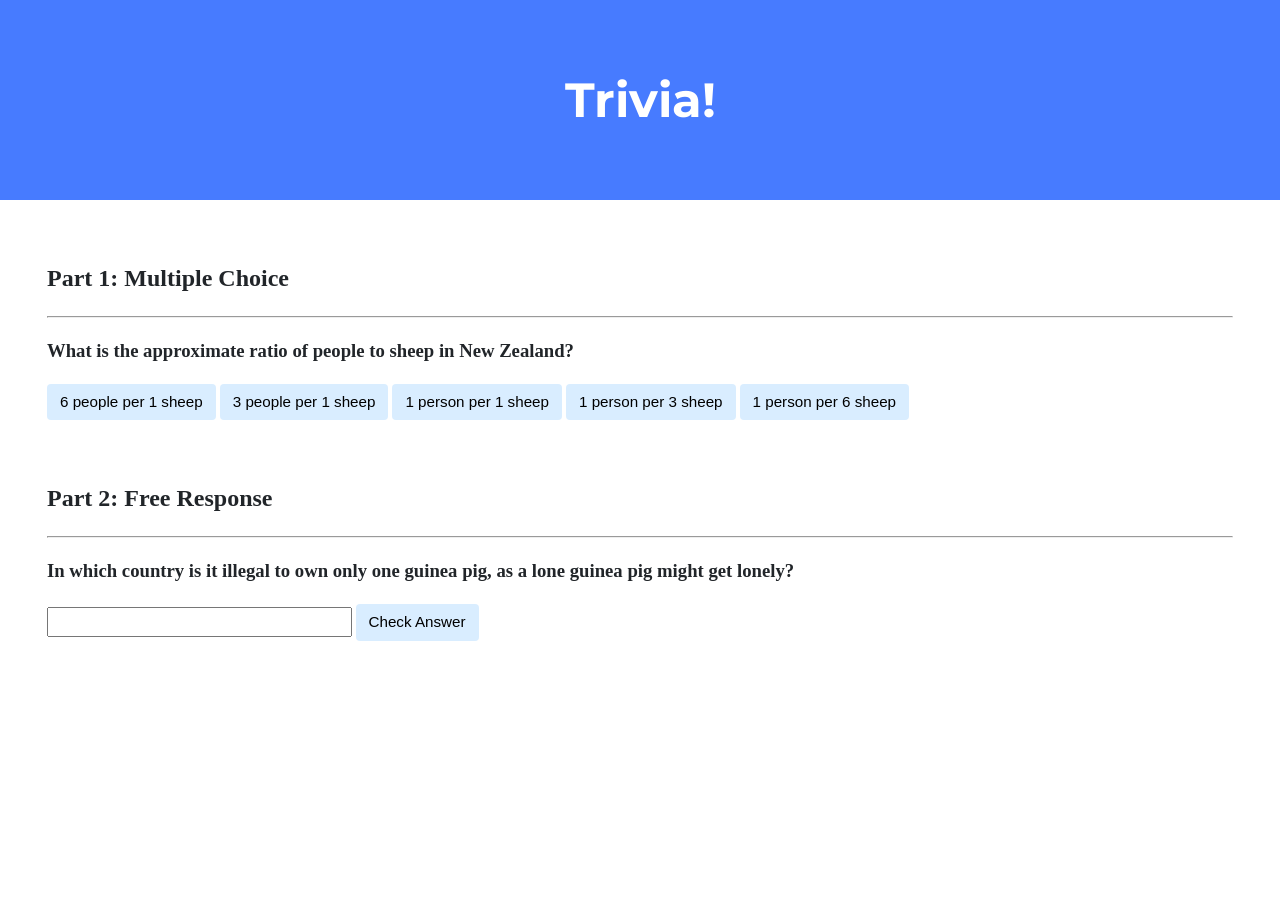
<file: week8/trivia/index.html>
<!DOCTYPE html>

<html lang="en">
    <head>
        <link href="https://fonts.googleapis.com/css2?family=Montserrat:wght@500&display=swap" rel="stylesheet">
        <link href="styles.css" rel="stylesheet">
        <title>Trivia!</title>
        <script>

            // Wait for DOM content to load
            document.addEventListener('DOMContentLoaded', function() {

                // Get all elements with class "correct"
                let corrects = document.querySelectorAll('.correct');

                // Add event listeners to each correct button
                for (let i = 0; i < corrects.length; i++) {
                    corrects[i].addEventListener('click', function() {

                        // Set background color to green
                        corrects[i].style.backgroundColor = 'Green';

                        // Go to parent element of correct button and find the first element with class "feedback" which has that parent
                        corrects[i].parentElement.querySelector('.feedback').innerHTML = 'Correct!';
                    });
                }

                // When any incorrect answer is clicked, change color to red.
                let incorrects = document.querySelectorAll(".incorrect");
                for (let i = 0; i < incorrects.length; i++) {
                    incorrects[i].addEventListener('click', function() {

                        // Set background color to green
                        incorrects[i].style.backgroundColor = 'Red';

                        // Go to parent element of correct button and find the first element with class "feedback" which has that parent
                        incorrects[i].parentElement.querySelector('.feedback').innerHTML = 'Incorrect';
                    });
                }

                // Check free response submission
                document.querySelector('#check').addEventListener('click', function() {
                    let input = document.querySelector('input');
                    if (input.value === 'Switzerland') {
                        input.style.backgroundColor = 'green';
                        input.parentElement.querySelector('.feedback').innerHTML = 'Correct!';
                    }
                    else {
                        input.style.backgroundColor = 'red';
                        input.parentElement.querySelector('.feedback').innerHTML = 'Incorrect';
                    }
                });
            });
        </script>
    </head>
    <body>
        <div class="header">
            <h1>Trivia!</h1>
        </div>

        <div class="container">
            <div class="section">
                <h2>Part 1: Multiple Choice </h2>
                <hr>
                <h3>What is the approximate ratio of people to sheep in New Zealand?</h3>
                <button class="incorrect">6 people per 1 sheep</button>
                <button class="incorrect">3 people per 1 sheep</button>
                <button class="incorrect">1 person per 1 sheep</button>
                <button class="incorrect">1 person per 3 sheep</button>
                <button class="correct">1 person per 6 sheep</button>
                <p class="feedback"></p>
            </div>

            <div class="section">
                <h2>Part 2: Free Response</h2>
                <hr>
                <h3>In which country is it illegal to own only one guinea pig, as a lone guinea pig might get lonely?</h3>
                <input type="text"></input>
                <button id="check">Check Answer</button>
                <p class="feedback"></p>
            </div>
        </div>
    </body>
</html>
</file>
<file: week8/trivia/styles.css>
body {
    background-color: #fff;
    color: #212529;
    font-size: 1rem;
    font-weight: 400;
    line-height: 1.5;
    margin: 0;
    text-align: left;
}

.container {
    margin-left: auto;
    margin-right: auto;
    padding-left: 15px;
    padding-right: 15px;
}

.header {
    background-color: #477bff;
    color: #fff;
    margin-bottom: 2rem;
    padding: 2rem 1rem;
    text-align: center;
}

.section {
    padding: 0.5rem 2rem 1rem 2rem;
}

.section:hover {
    background-color: #f5f5f5;
    transition: color 2s ease-in-out, background-color 0.15s ease-in-out;
}

h1 {
    font-family: 'Montserrat', sans-serif;
    font-size: 48px;
}

button, input[type="submit"] {
    background-color: #d9edff;
    border: 1px solid transparent;
    border-radius: 0.25rem;
    font-size: 0.95rem;
    font-weight: 400;
    line-height: 1.5;
    padding: 0.375rem 0.75rem;
    text-align: center;
    transition: color 0.15s ease-in-out, background-color 0.15s ease-in-out, border-color 0.15s ease-in-out, box-shadow 0.15s ease-in-out;
    vertical-align: middle;
}


input[type="text"] {
    line-height: 1.8;
    width: 25%;
}

input[type="text"]:hover {
    background-color: #f5f5f5;
    transition: color 2s ease-in-out, background-color 0.15s ease-in-out;
}
</file>
